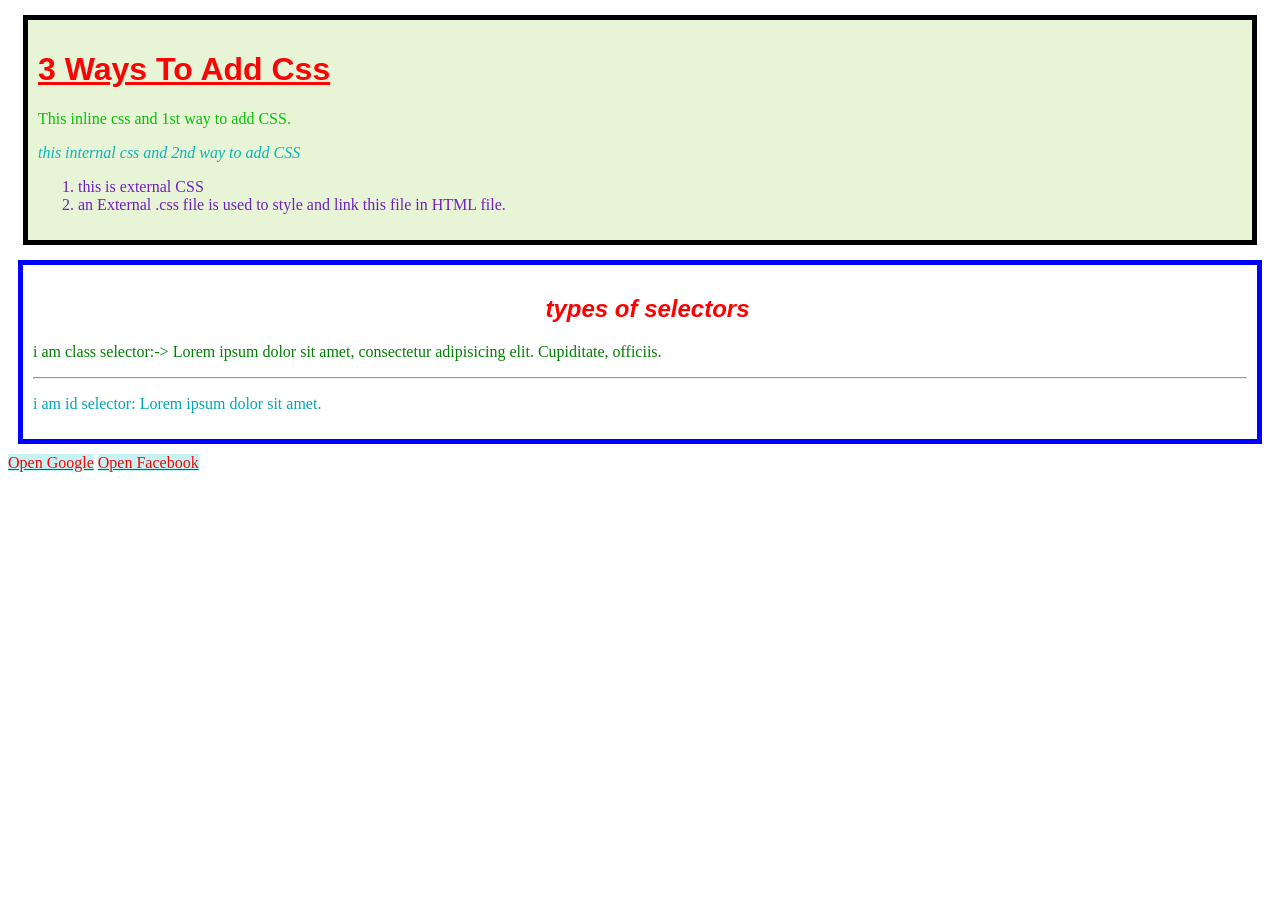
<file: CSS intro/index.html>
<!DOCTYPE html>
<html lang="en">
<head>
    <meta charset="UTF-8">
    <meta name="viewport" content="width=device-width, initial-scale=1.0">
    <link rel="stylesheet" href="style.css">
    <title>CSS intro</title>
    <style>
        h1{
            color: rgb(249, 5, 5);
            font-family: Arial, Helvetica, sans-serif;
            text-decoration: underline;
            text-transform: capitalize;
            
        }
        span{
            color: rgb(14, 180, 183);
            font-style: italic;
        }
        h2{
            color: red;
            font-family: 'Franklin Gothic Medium', 'Arial Narrow', Arial, sans-serif;
            font-style: oblique;
            text-indent: 15px;
            text-align: center;
        }
        /*  Pseudo Selector */
        a:link{
            color: red;
            background-color: rgb(197, 243, 243);
        }
        a:visited{
            color: yellowgreen;
        }
        a:hover{
            background-color: rgb(243, 220, 186);
        }
        main:hover{
            background-color: aqua;
        }

    </style>
</head>
<body>
    <main>
        <h1>3 ways to add css</h1>
        <p style="color: rgb(6, 193, 6);">This inline css and 1st way to add CSS.</p>
        <span>this internal css and 2nd way to add CSS</span>
        <ol>
            <li>this is external CSS</li>
            <li>an External .css file is used to style and link this file in HTML file.</li>
        </ol>
    </main>
   
   <article>
        <h2>types of selectors</h2>
        <div class="box">
            <p>i am class selector:-> Lorem ipsum dolor sit amet, consectetur adipisicing elit. Cupiditate, officiis.</p>
        </div>
        <hr>
        <div id="abc">
            <p>i am id selector: Lorem ipsum dolor sit amet.</p>
        </div>
   </article>
   
   <div>
    <a href="http://google1.com">Open Google</a>
    <a href="http://facebook1.com">Open Facebook</a>
   </div>
    
    
    
   
</body>
</html>
</file>
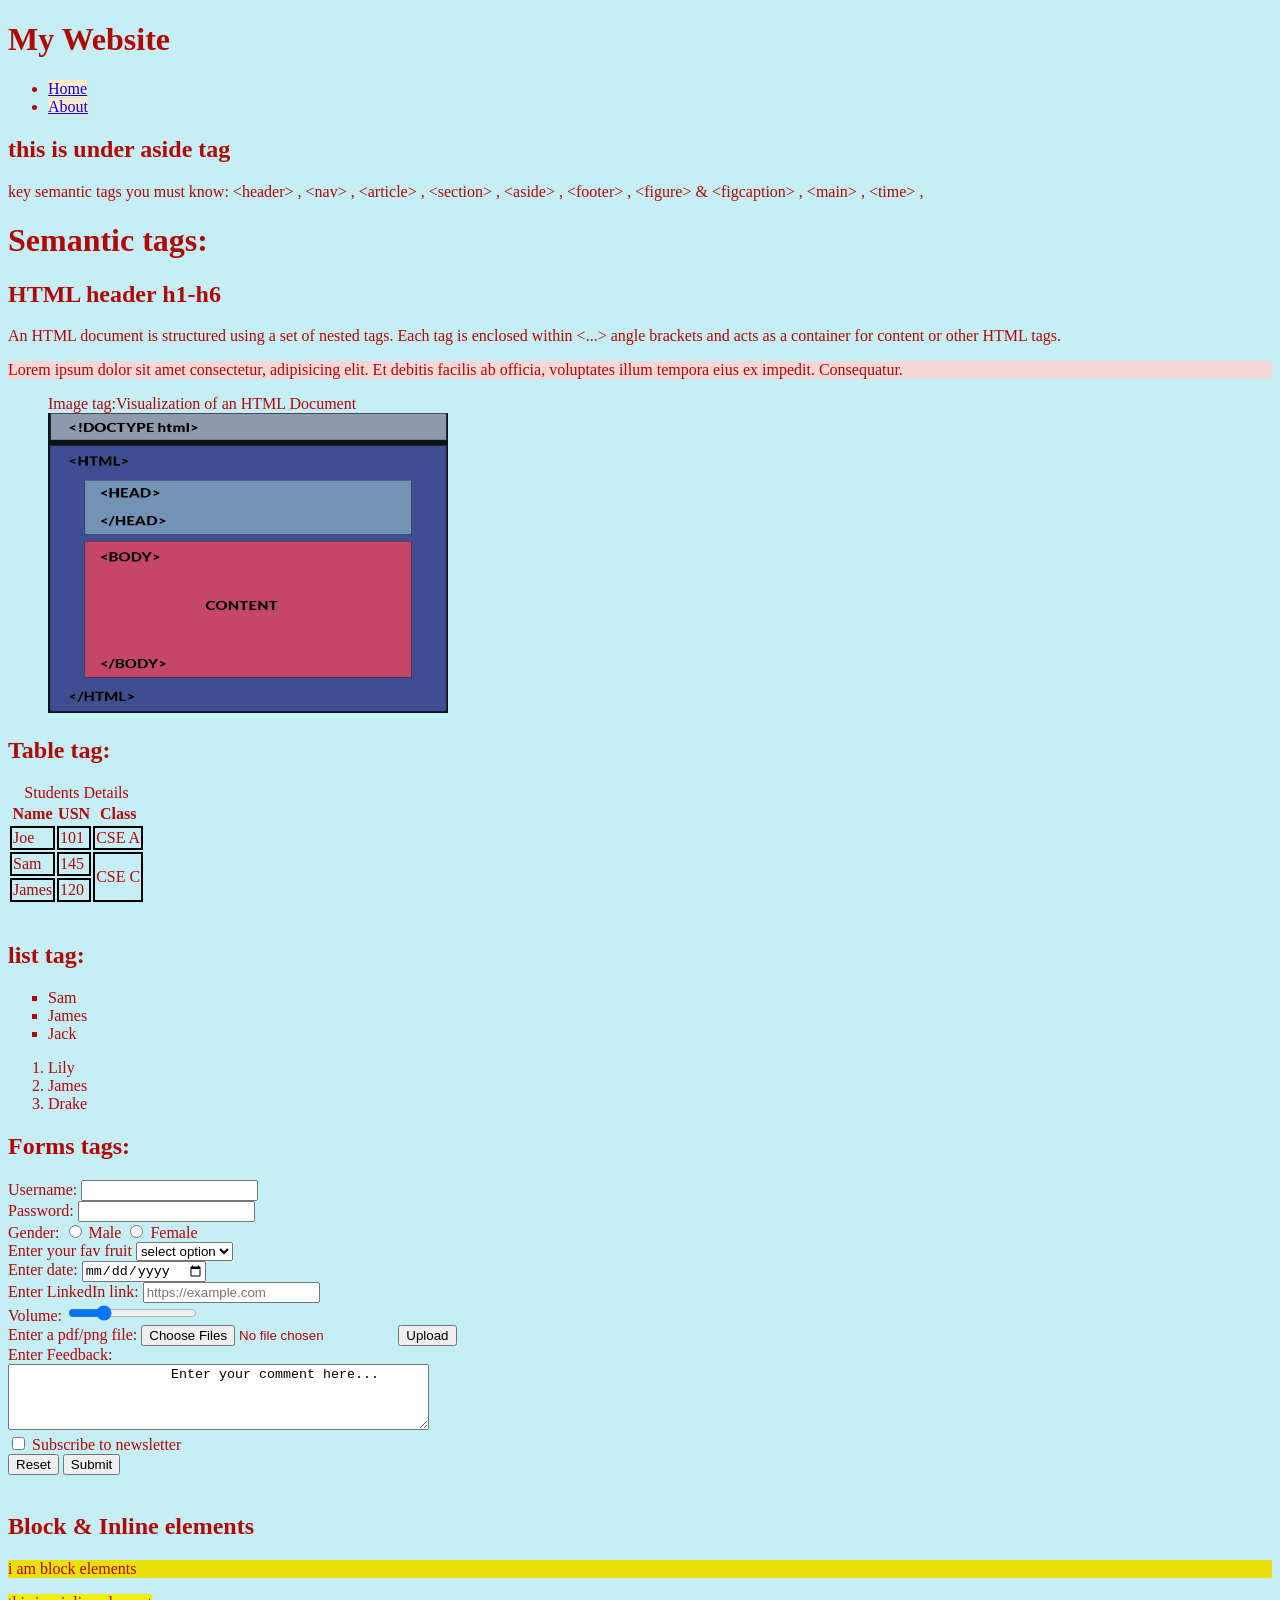
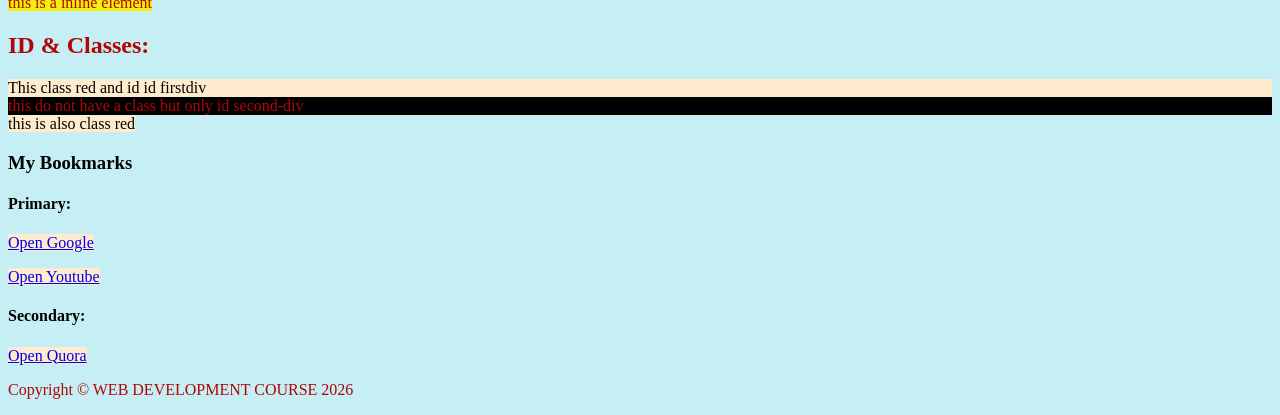
<file: Html intro/index.html>
<!DOCTYPE html>
<html lang="en">
<head>
    <meta charset="UTF-8">
    <meta name="viewport" content="width=device-width, initial-scale=1.0">
    <link rel="icon" href="favicon/favicon-32.png" type="image/png">
    <title>HTML intro</title>
    <link rel="stylesheet" href="style.css">
    <script src="script.js"></script>
</head>

<body>
    <header>
        <h1>My Website</h1>  
    </header>
    <nav>
        <ul>
            <li><a href="#">Home</a></li>
            <li><a href="#">About</a></li>
        </ul>
    </nav>
    <aside>
        <h2>this is under aside tag</h2>
        <p>key semantic tags you must know: 
            &lt;header&gt; ,
            &lt;nav&gt; ,
            &lt;article&gt; ,
            &lt;section&gt; ,
            &lt;aside&gt; ,
            &lt;footer&gt; ,
            &lt;figure&gt; & &lt;figcaption&gt; ,
            &lt;main&gt; ,
            &lt;time&gt; ,
        </p>   
    </aside>
    <main>
        <h1>Semantic tags:</h1>
        <h2>HTML header h1-h6</h2>
        <section>
            <p>An HTML document is structured using a set of nested tags. Each tag is enclosed within <...> angle brackets and
                acts as a container for content or other HTML tags.</p>
            <p style="background-color: rgb(244, 216, 216);">Lorem ipsum dolor sit amet consectetur, adipisicing elit. Et
                debitis facilis ab officia, voluptates illum tempora eius ex impedit. Consequatur.</p>
        </section>
        <article>
            <figure>
                <figcaption>Image tag:Visualization of an HTML Document</figcaption>
                <img width="400" height="300" src="image1.png" alt="Visualization of an HTML Document">
            </figure>
            
        </article>
        <section>
            <h2>Table tag: </h2>
            <table>
                <caption>Students Details</caption>
                <tr>
                    <th>Name</th>
                    <th>USN</th>
                    <th>Class</th>
                </tr>
                <tr>
                    <td>Joe</td>
                    <td>101</td>
                    <td>CSE A</td>
                </tr>
                <tr>
                    <td>Sam</td>
                    <td>145</td>
                    <td rowspan="2">CSE C</td>
                </tr>
                <tr>
                    <td>James</td>
                    <td>120</td>
                </tr>
            </table>
            <br>

            <h2>list tag:</h2>
            <ul type="square">
                <li>Sam</li>
                <li>James</li>
                <li>Jack</li>
            </ul>
            <ol>
                <Li>Lily</Li>
                <Li>James</Li>
                <Li>Drake</Li>
            </ol>
        </section>

        <section>
            <h2>Forms tags:</h2>
            <form action="/submit" method="post">
                <div>
                    <label for="username">Username:</label>
                    <input type="text" id="username" name="username" required>  
                </div>
                <div>
                    <label for="password">Password:</label>
                    <input type="password" id="password" name="password"  required>  
                </div>
                <div>
                    <label>Gender:</label>
                    <input type="radio" id="male" name="gender" value="male">
                    <label for="male">Male</label>
                    <input type="radio" id="female" name="gender" value="female">
                    <label for="female">Female</label>  
                </div>
                <div>
                    <label for="frusel" >Enter your fav fruit</label>
                    <select name="fruits" id="frusel">
                        <option value="select">select option</option>
                        <option value="apple">Apple</option>
                        <option value="banana">Banana</option>
                        <option value="cherry">Cherry</option>
                    </select>
                </div>
                <div>
                    <label for="da">Enter date: </label>
                    <input type="date" name="date" id="da">
                </div>
                <div>
                    <label for="link">Enter LinkedIn link:</label>
                    <input type="url" id="link" name="link" placeholder="https://example.com" >
                </div>
                <div>
                    <label for="vol">Volume: </label>
                    <input type="range" id="vol" name="volume" min="0" max="100" value="25">
                </div>
                <div>
                    <label for="filename">Enter a pdf/png file: </label>
                    <input type="file" id="filename" name="filename" accept="image/*,.pdf" multiple>
                    <input type="submit" value="Upload">
                </div>
                <div>
                    <Label for="comm">Enter Feedback: </Label><br>
                    <textarea name="comment" id="comm" rows="4" cols="50">
                    Enter your comment here...
                    </textarea>
                </div>
                <div>
                    <input type="checkbox" id="subscribe" name="subscribe" value="yes">
                    <label for="subscribe">Subscribe to newsletter</label>
                </div>
            
                <input type="reset" value="Reset">
                <input type="submit" value="Submit">
            </form>
            <br>
        </section>

        <section>
            <h2>Block & Inline elements</h2>
            <P style="background-color: rgb(235, 223, 9);">i am block elements</P>
            <span style="background-color: rgb(243, 239, 12);">this is a inline element</span>
            <br>

            <h2>ID & Classes:</h2>
            <div id="firstdiv" class="red">This class red and id id firstdiv </div>
            <div id="secdiv" >this do not have a class but only id second-div </div>
            <span class="red">this is also class red</span><br>
        </section>
        
    </main>
    <footer>
        <h3 style="color: black;">My Bookmarks</h3>
        <h4 style="color: black;">Primary:</h4>
        <p><a target="_blank" href="http://www.google.com">Open Google</a></p>
        <p><a target="_blank" href="http://www.youtube.com">Open Youtube</a></p>
        <h4 style="color: black;">Secondary:</h4>
        <p><a target="_blank" href="http://www.quora.com">Open Quora</a></p>
        
        <p>Copyright &copy; WEB DEVELOPMENT COURSE 2026</p>
    </footer>

</body>

</html>
</file>
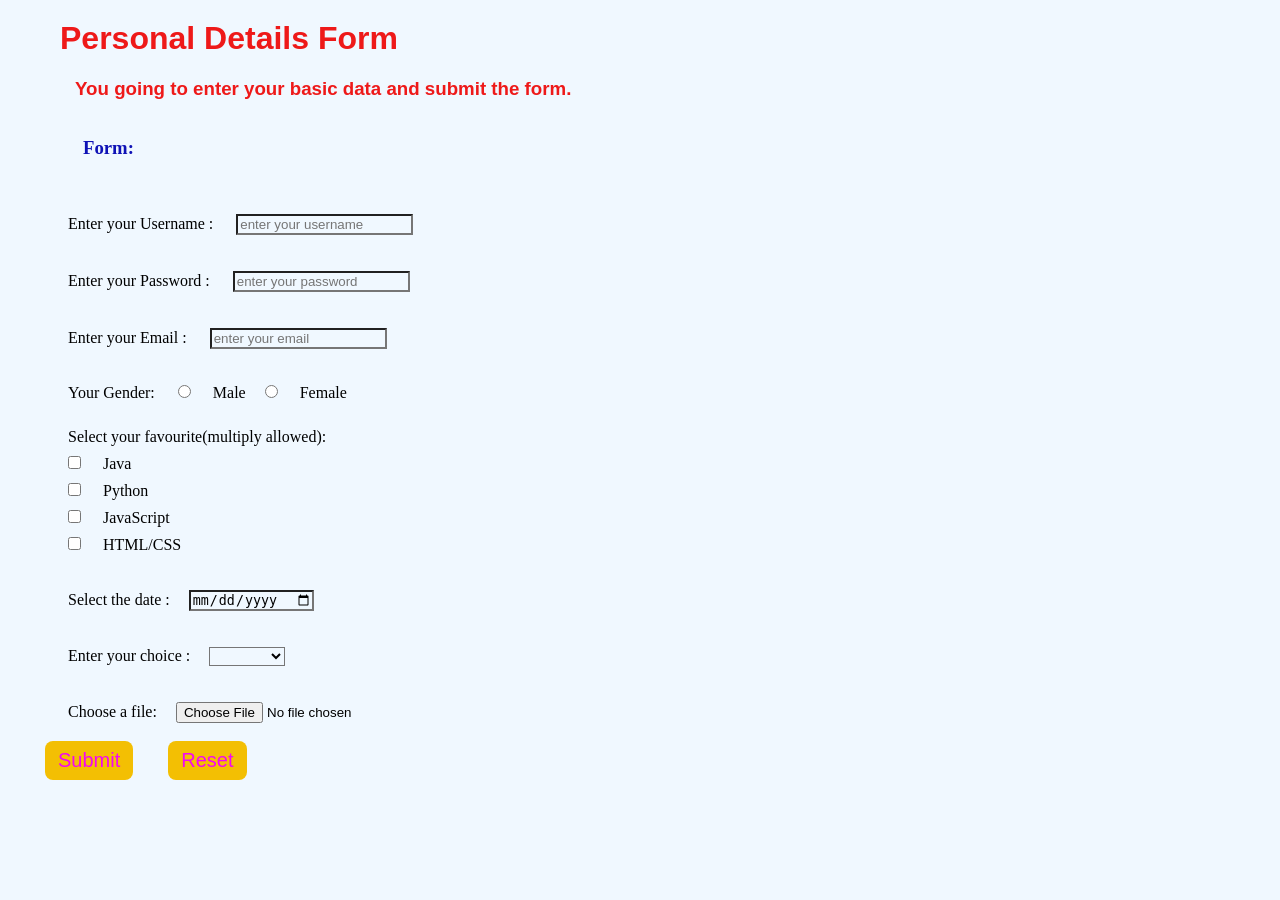
<file: testing/index.html>
<!DOCTYPE html>
<html lang="en">
<head>
    <meta charset="UTF-8">
    <meta name="viewport" content="width=device-width, initial-scale=1.0">
    <title>My First WEB</title>
    <link rel="stylesheet" href="style.css">
</head>
<body>
  <header>
        <h1>Personal Details Form</h1>
        <div id="hr"><h3>You going to enter your basic data and submit the form. </h3></div>
  </header> 
   <nav>
        <div>
         <h3>Form:</h3>
        </div>
    </nav>  
   
    <div>
        <label for="us">Enter your Username :&nbsp;</label>
        <input type="text" id="us" name="username" placeholder="enter your username" required>
    </div>
    <div>
        <label for="ps">Enter your Password :&nbsp;</label>
        <input type="text" id="ps" name="password" placeholder="enter your password" required pattern="[a-zA-Z0-9]+">
    </div>
    <div>
        <label for="el">Enter your Email :&nbsp;</label>
        <input type="email" id="el" name="username" placeholder="enter your email" required>
    </div>
    <div>
        <label >Your Gender:&nbsp;</label>
        <input type="radio" id="me" name="gender" value="male">
        <label for="me">Male</label>
        <input type="radio" id="fe" name="gender" value="female">
        <label for="fe">Female</label>
    </div>
    <div>
        <label >Select your favourite(multiply allowed):</label><br>
        <input type="checkbox" id="sb" name="java" value="yes">
        <label for="sb">Java</label><br>
        <input type="checkbox" id="sb" name="python" value="yes">
        <label for="sb">Python</label><br>
        <input type="checkbox" id="sb" name="javascript" value="yes">
        <label for="sb">JavaScript</label><br>
        <input type="checkbox" id="sb" name="html/css" value="yes">
        <label for="sb">HTML/CSS</label><br>
    </div>
     <div>
        <label for="sd">Select the date :</label>
        <input type="date" id="sd" name="date">
    </div>
    <div>
        <label for="abc">Enter your choice :</label>
      <select name="languages" id="abc">
      <option value="english"></option>
      <option value="english">English</option>
      <option value="kannada">Kannada</option>
      <option value="hindi">Hindi</option>
    </select>
    </div>
    <div><label for="fi">Choose a file:</label>
    <input type="file" id="fi" name="file" ></div>
    <input type="button" onclick="alert('Submited?')" value="Submit" >
    &nbsp;&nbsp;&nbsp;
    <input type="button" onclick="alert('Reset!!!')" value="Reset">

</body>
</html>
</file>
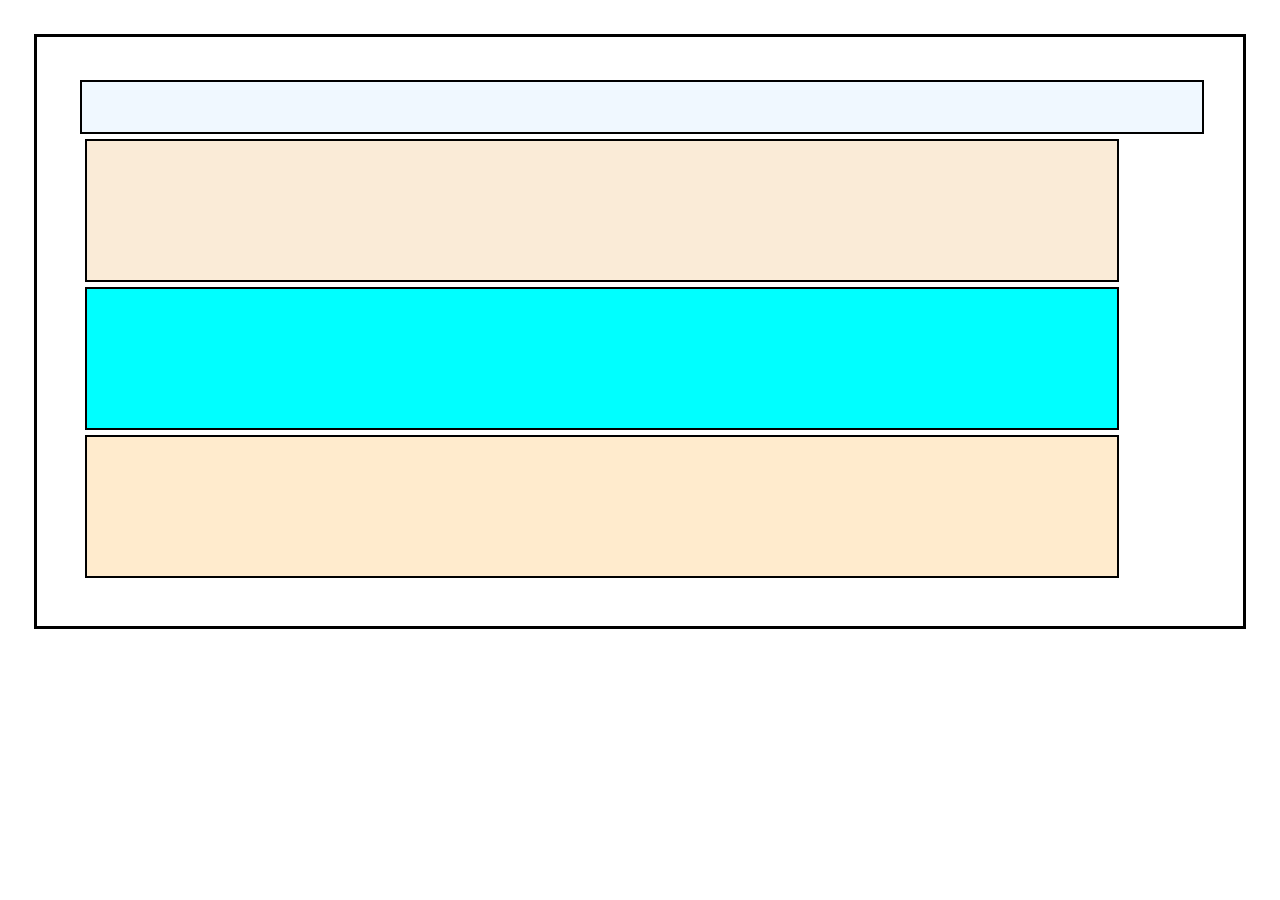
<file: CSS intro/cssprop.html>
<!DOCTYPE html>
<html lang="en">
<head>
    <meta charset="UTF-8">
    <meta name="viewport" content="width=device-width, initial-scale=1.0">
    <title>CSS property</title>
    <style>
        *{
            margin: 0;
            padding: 0;
        }
        .box{
            height: 133px;
            width:80vw ;
            padding: 3px;
            margin: 5px;
            border: 2px solid black;
        }
        .box1{
            background-color: aliceblue;
            position: sticky;
            width: 100%;
            height: 50px;
            padding: 0;
            margin: 0;
            top: 0;
        }
            
        .box2{
            background-color: antiquewhite;
            /* position: relative; */
        }
        .box3{
            background-color: aqua;
        }
        .box4{
           background-color: blanchedalmond;
           /* position: fixed;
           top: 50px;
           left: 144px; */
        }
        .parent{
            padding: 43px;
            margin: 34px;
            border: 3px solid black;
            position: relative;
        }
    </style>
    
</head>

<body>
    <div class="parent">
        <div class="box box1"></div>    
        <div class="box box2"></div>
        <div class="box box3">
        </div>
        <div class="box box4"></div>
    </div>
</body>
</html>
</file>
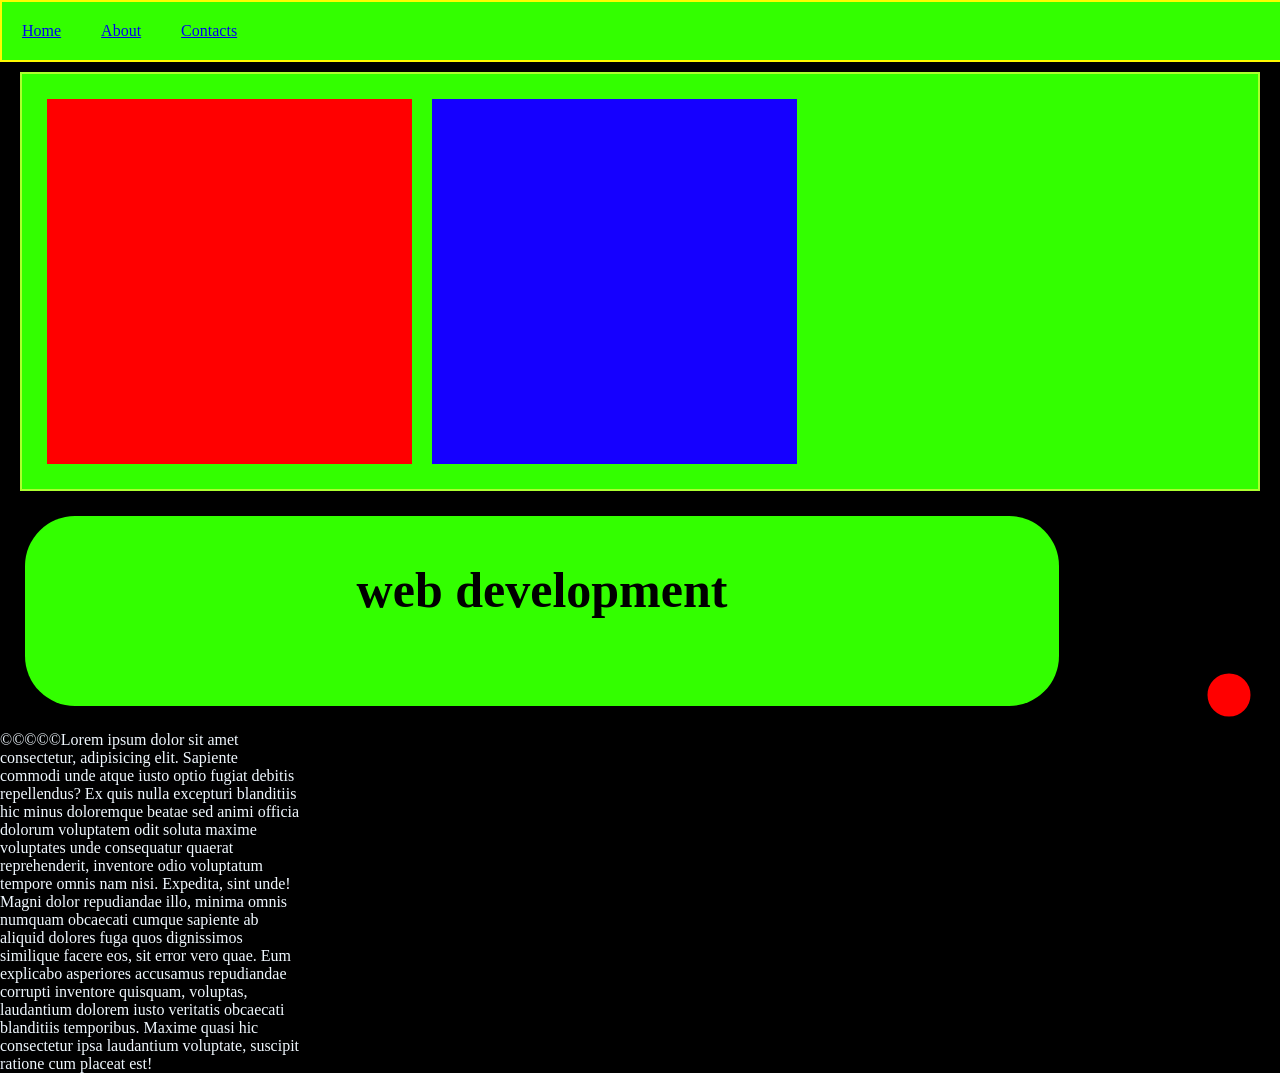
<file: CSS intro/exe4.html>
<!DOCTYPE html>
<html lang="en">

<head>
    <meta charset="UTF-8">
    <meta name="viewport" content="width=device-width, initial-scale=1.0">
    <title>Document</title>
    <style>
        /* :root{
            --colour:red;
            --seccolour:rgb(243, 150, 150);
        } */
        :root {
            --colour: rgb(51, 255, 0);
            --seccolour: rgb(0, 0, 0);
            --tcolour: red;
            --fcolour: rgb(21, 0, 255);
        }

        /* :root{
            --colour:rgb(251, 0, 255);
            --seccolour:rgb(243, 150, 229);
        } */

        * {
            margin: 0;
            padding: 0;
        }

        body {
            background-color: var(--seccolour);
        }

        header {
            position: sticky;
            z-index: 10;
            top: 0;
        }

        nav {
            width: 100%;
            background-color: var(--colour);
            display: flex;
            list-style: none;
            border: 2px solid rgb(255, 251, 0);
        }
        a {
            padding: 20px;
        }

        .boxes {
            display: flex;
            border: 2px solid greenyellow;
            background-color: var(--colour);
            margin: 10px 20px 20px 20px ;
            padding: 15px;
        }
        .box1 {
            width: 355px;
            height: 355px;
            background-color: var(--tcolour);
            padding: 5px;
            margin: 10px;
        }
        .box2 {
            width: 355px;
            height: 355px;
            background-color: var(--fcolour);
            padding: 5px;
            margin: 10px;
        }

        .box {
            width: 80%;
            height: 20vh;
            background-color: var(--colour);
            padding: 5px;
            margin: 25px;
            border-radius: 50px;
            text-align: center;
        }

        h3 {
            padding: 40px;
            font-size: 50px;
        }
        .abc{
            width: 300px;
            height: 300px;
            color: aliceblue;

        }
        .svg1{
            position: fixed;
            top: 645px;
            right: 1px;
            
        }
        
    </style>
</head>

<body>
    <header>
        <nav>
            <a href="/">Home</a>
            <a href="/">About</a>
            <a href="/">Contacts</a>
        </nav>
    </header>

    <div class="boxes">
        <div class="box1"></div>
        <div class="box2"></div>
    </div>

    <div class="box">
        <h3>web development</h3>
    </div>
    <div class="svg1">
        <svg height="100" width="100">
    <circle cx="50" cy="50" r="20" stroke="red" stroke-width="3" fill="red" />
</svg>
    </div>
    <footer>
        <div class="abc">&copy;&copy;&copy;&copy;&copy;Lorem ipsum dolor sit amet consectetur, adipisicing elit. Sapiente commodi unde atque iusto optio fugiat
            debitis repellendus? Ex quis nulla excepturi blanditiis hic minus doloremque beatae sed animi officia dolorum
            voluptatem odit soluta maxime voluptates unde consequatur quaerat reprehenderit, inventore odio voluptatum
            tempore omnis nam nisi. Expedita, sint unde! Magni dolor repudiandae illo, minima omnis numquam obcaecati cumque
            sapiente ab aliquid dolores fuga quos dignissimos similique facere eos, sit error vero quae. Eum explicabo
            asperiores accusamus repudiandae corrupti inventore quisquam, voluptas, laudantium dolorem iusto veritatis
            obcaecati blanditiis temporibus. Maxime quasi hic consectetur ipsa laudantium voluptate, suscipit ratione cum
            placeat est!</div>
        
    </footer>
</body>

</html>
</file>
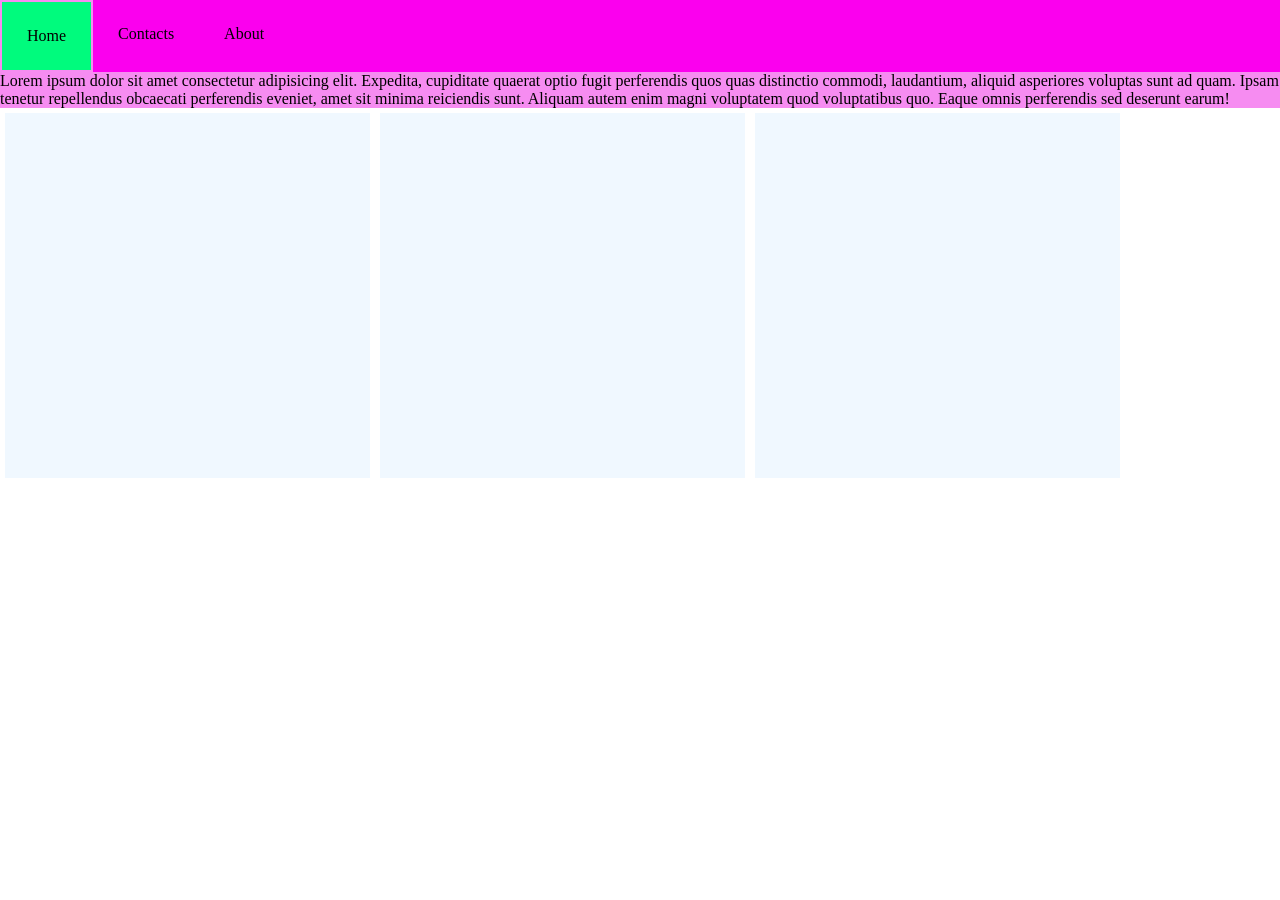
<file: CSS intro/index2.html>
<!DOCTYPE html>
<html lang="en">

<head>
    <meta charset="UTF-8">
    <meta name="viewport" content="width=device-width, initial-scale=1.0">
    <title>Document</title>
    <style>
        :root{
            --colour:rgb(251, 0, 238);
            --seccolour:rgb(246, 140, 241);
            --defpad:25px;
        }
        *{
            padding: 0px;
            margin: 0;
        }
        .nav{
            background-color: var(--colour);
            
        }
        ul{
            display: flex;
            
        }
        ul li{
            list-style: none;
            padding: var(--defpad);
            
        }

        ul li:first-child{
            --colour:rgb(0, 251, 125);
            background-color: var(--colour, blue);
            border: 2px solid var(--seccolour);
        }

        .container{
            background-color: var(--seccolour);
        }

        .box{
            width: 355px;
            height: 355px;
            background-color: aliceblue;
            padding: 5px;
            margin: 5px;
        }
        .boxes{
            display: flex;
        }


        @media only screen and (max-width: 455px) {
            body{
                background-color: blue;
            }
            .boxes{
                flex-direction: column;
            }
          
        }
    </style>
</head>

<body>
    <div class="nav">
        <ul>
            <li>Home</li>
            <li>Contacts</li>
            <li>About</li>
        </ul>
    </div>
    <div class="container">
        <p>Lorem ipsum dolor sit amet consectetur adipisicing elit. Expedita, cupiditate quaerat optio fugit perferendis
            quos quas distinctio commodi, laudantium, aliquid asperiores voluptas sunt ad quam. Ipsam tenetur
            repellendus obcaecati perferendis eveniet, amet sit minima reiciendis sunt. Aliquam autem enim magni
            voluptatem quod voluptatibus quo. Eaque omnis perferendis sed deserunt earum!</p>
    </div>
    <div class="boxes">
        <div class="box"></div>
        <div class="box"></div>
        <div class="box"></div>
    </div>
</body>

</html>
</file>
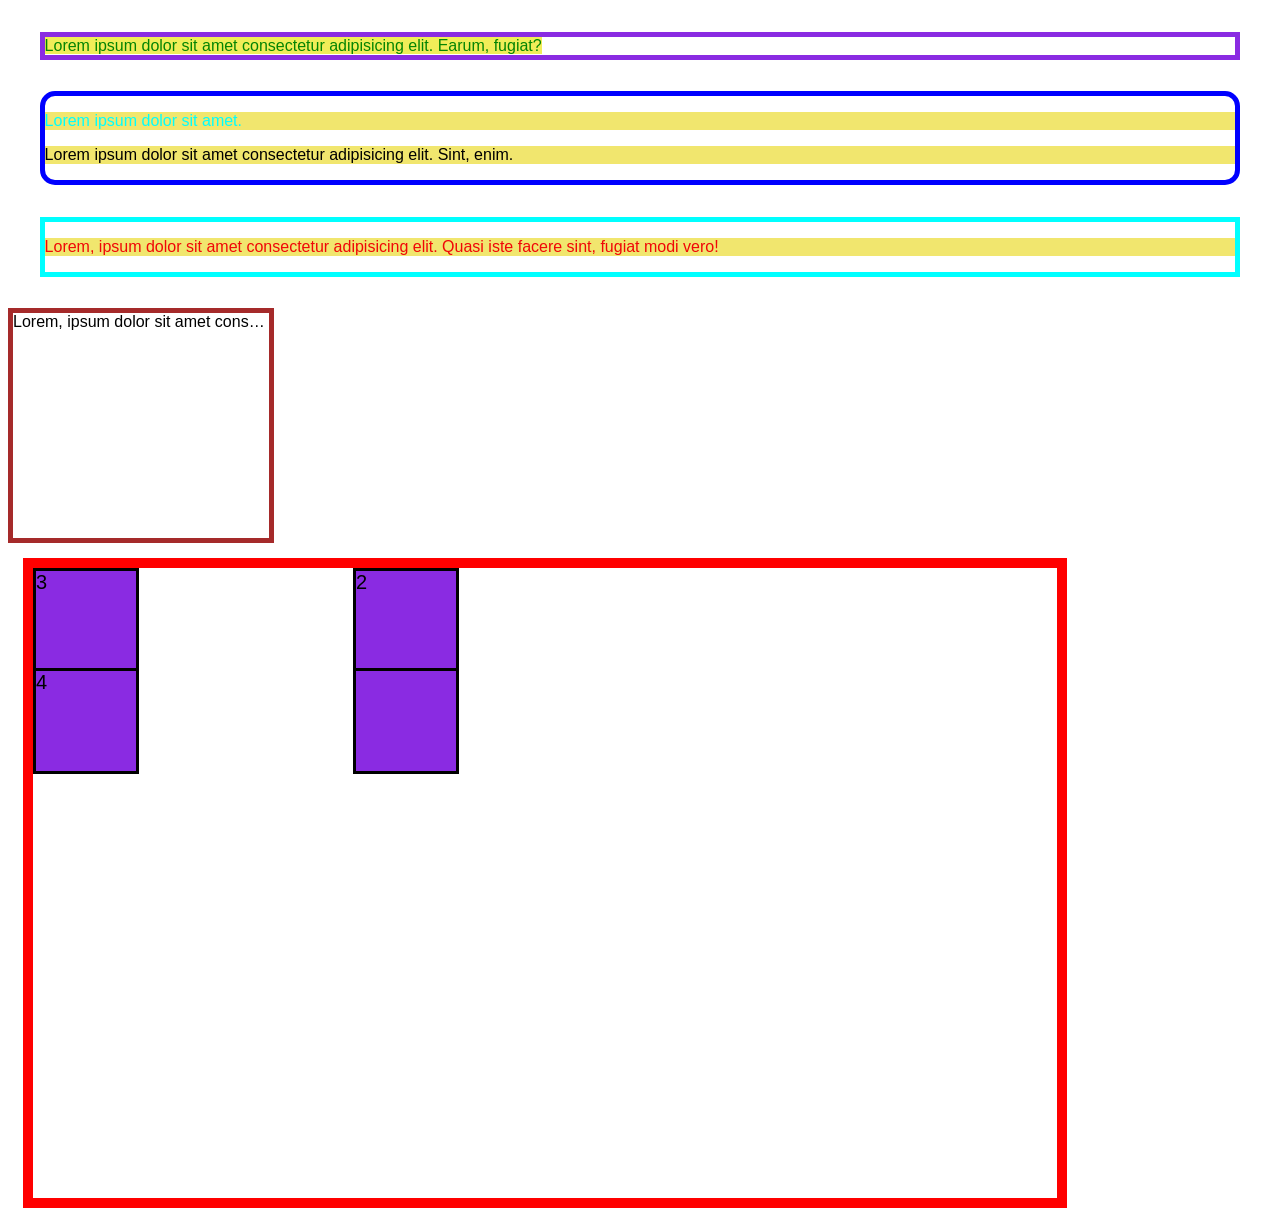
<file: CSS intro/selectors.html>
<!DOCTYPE html>
<html lang="en">

<head>
    <meta charset="UTF-8">
    <meta name="viewport" content="width=device-width, initial-scale=1.0">
    <title>Css Selector</title>
    <style>
        /* Element Selector */ 
        div{
            font-family: Verdana, Geneva, Tahoma, sans-serif;
        }
        /* Class Selector */ 
        .box {
            border: 5px solid black;
            margin: 2.5%;
        }
        .box1{
            border-color: blueviolet;
            color: rgb(4, 132, 2);
        }
        .box2{
            border-color: blue;
            border-radius: 15px;
        }
        /* ID Selector */ 
        #abc{
            color: rgb(240, 7, 7);
            border-color: aqua;
        }
        /* Descendent Selector */ 
        .box span{
            background-color: rgb(240, 237, 88);
        }
        /* Chlid Selector */ 
        div > p{
            background-color: rgb(241, 230, 110);
        }
         /*  Pseudo Selector */
        .box2 p:first-child{
            color: aqua;
        }
        
        /*overflow property*/
        main > div{
            border: 5px solid brown;
            width: 20vw;
            height: 25vh;
            overflow: auto;
            white-space: nowrap;
            text-overflow: ellipsis;
        }


      /* CSS flexbox */
        .container{
            border: 10px solid rgb(255, 0, 0);
            height: 70vh;
            width: 80vw;
            margin: 15px;
            /* display: flex;
            justify-content: center;
            align-items: center;
            flex-direction: row;
            flex-wrap: wrap;
            flex-flow: row wrap;
            gap: 30px; */
            display: grid;
            grid-template-columns: [A] 320px [B] 200px;
            grid-template-rows: [c] 100px [d] 100px [e] 100px ;
        }
        .item{
            width: 100px;
            height: 100px;
            border: 3px solid black;
            background-color: blueviolet;
            /* margin: 10px; */
            font-size: 20px;
            /* flex-grow: 1; */
        }
        /* .order1{
            order: 3;
        }
        .order2{
            order: 2;
        }
        .order3{
            order: 1;
        } */

        .order3{
            /* flex-grow: 2; */
            /* flex-shrink: 2; */
            grid-row: 1/2;
            grid-column: 1/2;
        }
        .order1{
            /* flex-grow: 2; */
            /* flex-shrink: 2; */
            grid-row: 1/2;
            grid-column: 1/2;
        }
        
    </style>
</head>

<body>
    <div class="box box1">
        <span>Lorem ipsum dolor sit amet consectetur adipisicing elit. Earum, fugiat?</span>
    </div>
    <div class="box box2">
        <p>Lorem ipsum dolor sit amet.</p>
        <p>Lorem ipsum dolor sit amet consectetur adipisicing elit. Sint, enim.</p>
    </div>
    <div class="box" id="abc">
        <p>Lorem, ipsum dolor sit amet consectetur adipisicing elit. Quasi iste facere sint, fugiat modi vero!</p>
    </div>

    <main>
        <div id="over">
            Lorem, ipsum dolor sit amet consectetur adipisicing elit. Aperiam fugit eaque quia id, obcaecati accusamus, impedit praesentium ipsa soluta pariatur magni at illo sed deserunt iusto sint vitae cupiditate mollitia nobis nostrum neque delectus quibusdam. Quae officia a error beatae enim excepturi quo. Ipsa sunt impedit soluta laboriosam aperiam assumenda consequatur, alias quisquam fugit ex error facilis molestias inventore, rerum dolorum? Suscipit obcaecati magnam expedita quos perspiciatis aliquam nostrum consequuntur aperiam nulla explicabo rem repellendus iusto architecto inventore doloribus tempore ipsa, exercitationem nemo et, consequatur laudantium. Ipsam cum aut itaque odit. Dignissimos repellat placeat possimus architecto doloremque dolore esse consequuntur.
        </div>
    </main>

    <div class="container">
        <div class="item order1">1</div>
        <div class="item order2">2</div>
        <div class="item order3">3</div>
        <div class="item">4</div>
        <div class="item"></div>
        

     
    
    </div>
    
</body>

</html>
</file>
<file: CSS intro/style.css>
/* element selector */
main{
    background-color: rgb(231, 244, 214);
    padding: 10px;
    margin: 15px;
    border: 5px solid black;   
}
article{
    padding: 10px;
    margin: 10px;
    border: 5px solid blue;
}
ol{
    color: rgb(112, 32, 188);
}
/* Id selector */
#abc{
    color: rgb(2, 167, 182);
}
/* class selector */
.box{
    color: green;
}
</file>
<file: Html intro/style.css>
body{
    background-color: rgb(197, 239, 244);
    color: rgb(178, 6, 6);
}
a{
    background-color: blanchedalmond;
}
td{
    border: 2px solid black;
}

.red{
    background-color: blanchedalmond;
    color: rgb(3, 3, 3);
}
#secdiv{
    background-color: black;
}
</file>
<file: testing/style.css>
header{
    color: rgb(238, 25, 25);
    font-family: 'Gill Sans', 'Gill Sans MT', Calibri, 'Trebuchet MS', sans-serif;
    header > h1{
        text-underline-offset: ;
    }
}
nav{
    color: rgb(15, 18, 182);
}

*{
   margin-left: 15px;
    margin-top: 10px; 
    background-color: aliceblue;
}
div{
    padding: 8px;
}
header div , nav{ 
    padding: 0px;
}

input[type="button"]{
    background: rgb(243, 191, 3);
    color: rgb(244, 6, 244);
    font-size: 20px;
    padding: 8px 13px;
   border: none;
   cursor: pointer;
   border-radius: 8px;
}
input[type="button"]:hover{
    background: rgb(209, 245, 5);
   
}
</file>
